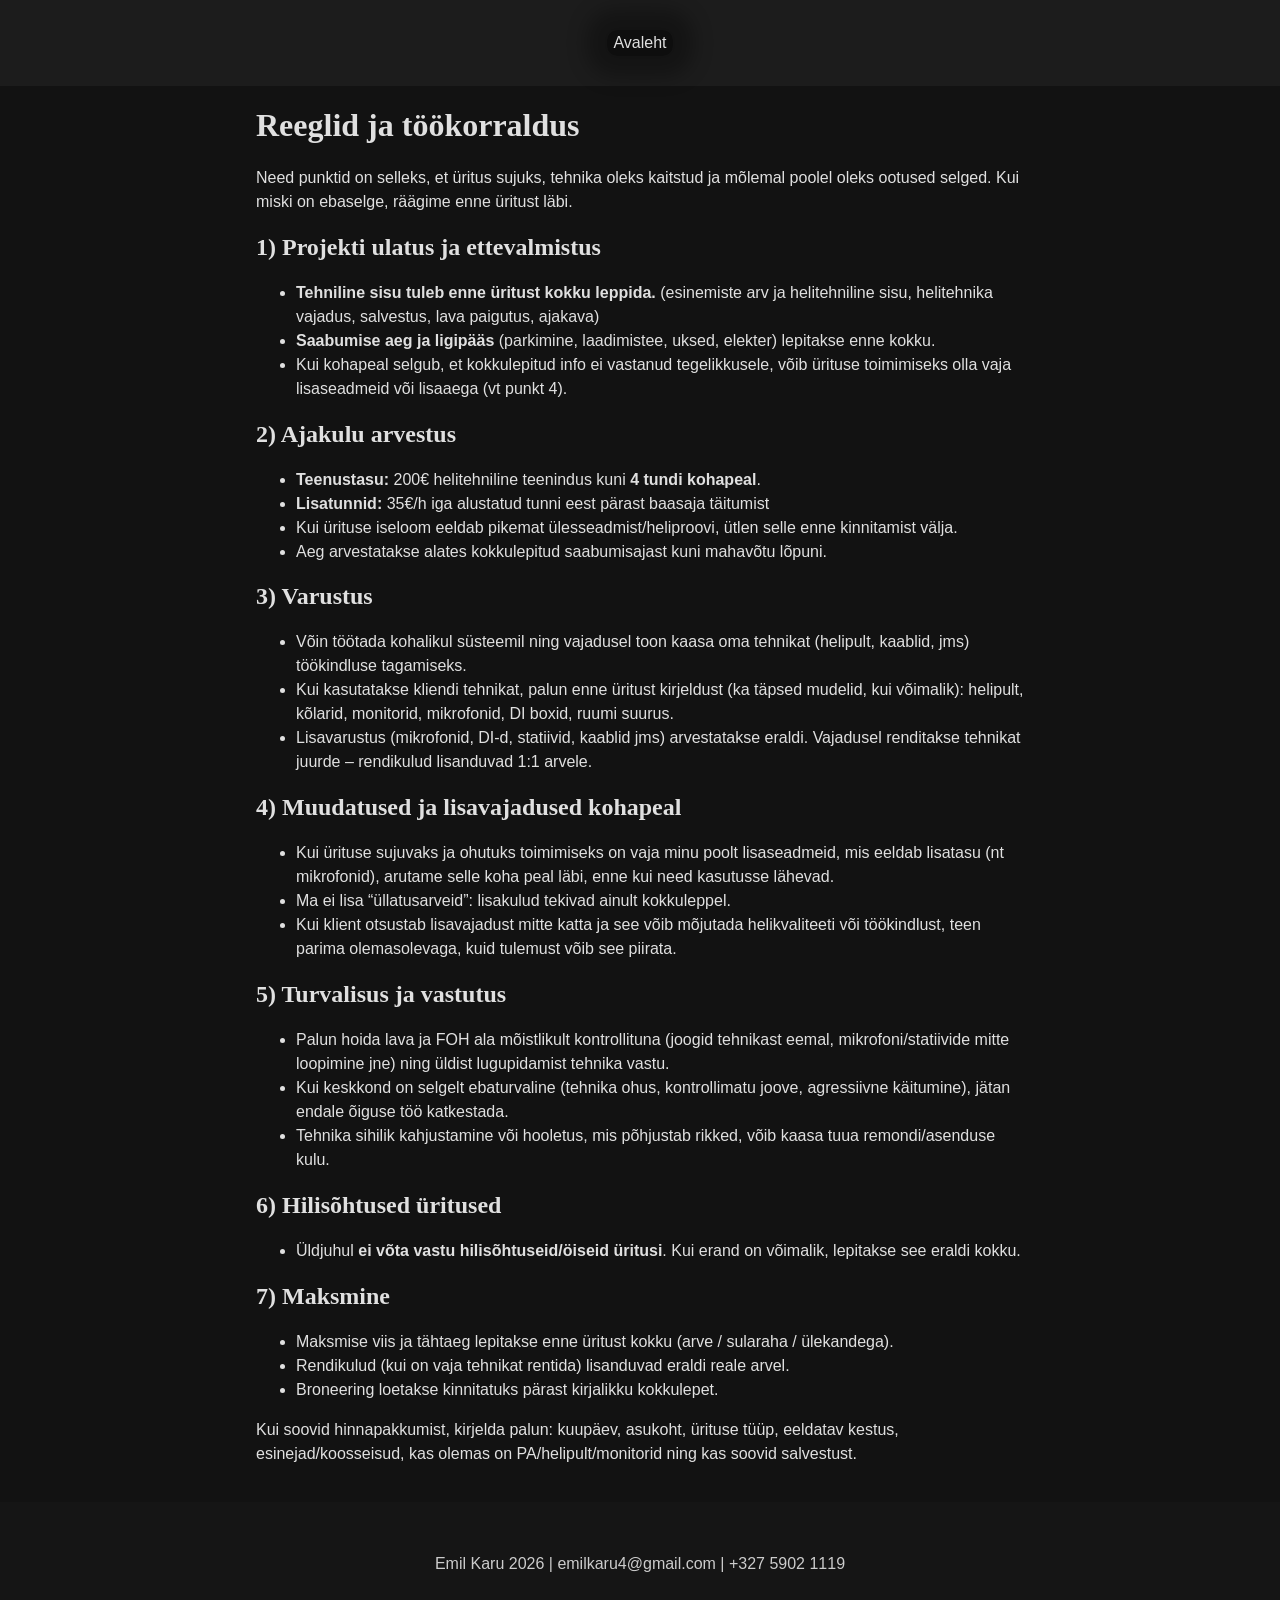
<file: form.html>
<!DOCTYPE html>
<html lang="en">
<head>
    <meta charset="UTF-8">
    <title>Võta minuga ühendust</title>
    <link rel="stylesheet" href="styles.css">
</head>
<body>
    <header>
        <a href="index.html" class="headerBackground">
            <p>Avaleht</p>
        </a>
    </header>
    <main id="introWrapper">
        <h1>Reeglid ja töökorraldus</h1>

        <p>
            Need punktid on selleks, et üritus sujuks, tehnika oleks kaitstud ja mõlemal poolel oleks ootused selged.
            Kui miski on ebaselge, räägime enne üritust läbi.
        </p>

        <h2>1) Projekti ulatus ja ettevalmistus</h2>
        <ul>
            <li><strong>Tehniline sisu tuleb enne üritust kokku leppida.</strong> (esinemiste arv ja helitehniline sisu, helitehnika vajadus, salvestus, lava paigutus, ajakava)</li>
            <li><strong>Saabumise aeg ja ligipääs</strong> (parkimine, laadimistee, uksed, elekter) lepitakse enne kokku.</li>
            <li>Kui kohapeal selgub, et kokkulepitud info ei vastanud tegelikkusele, võib ürituse toimimiseks olla vaja lisaseadmeid või lisaaega (vt punkt 4).</li>
        </ul>

        <h2>2) Ajakulu arvestus</h2>
        <ul>
            <li><strong>Teenustasu:</strong> 200€ helitehniline teenindus kuni <strong>4 tundi kohapeal</strong>.</li>
            <li><strong>Lisatunnid:</strong> 35€/h iga alustatud tunni eest pärast baasaja täitumist</li>
            <li>Kui ürituse iseloom eeldab pikemat ülesseadmist/heliproovi, ütlen selle enne kinnitamist välja.</li>
            <li>Aeg arvestatakse alates kokkulepitud saabumisajast kuni mahavõtu lõpuni.</li>
        </ul>

        <h2>3) Varustus</h2>
        <ul>
            <li>Võin töötada kohalikul süsteemil ning vajadusel toon kaasa oma tehnikat (helipult, kaablid, jms) töökindluse tagamiseks.</li>
            <li>Kui kasutatakse kliendi tehnikat, palun enne üritust kirjeldust (ka täpsed mudelid, kui võimalik): helipult, kõlarid, monitorid, mikrofonid, DI boxid, ruumi suurus.</li>
            <li>Lisavarustus (mikrofonid, DI-d, statiivid, kaablid jms) arvestatakse eraldi. Vajadusel renditakse tehnikat juurde – rendikulud lisanduvad 1:1 arvele.</li>
        </ul>

        <h2>4) Muudatused ja lisavajadused kohapeal</h2>
        <ul>
            <li>Kui ürituse sujuvaks ja ohutuks toimimiseks on vaja minu poolt lisaseadmeid, mis eeldab lisatasu (nt mikrofonid), arutame selle koha peal läbi, enne kui need kasutusse lähevad.</li>
            <li>Ma ei lisa “üllatusarveid”: lisakulud tekivad ainult kokkuleppel.</li>
            <li>Kui klient otsustab lisavajadust mitte katta ja see võib mõjutada helikvaliteeti või töökindlust, teen parima olemasolevaga, kuid tulemust võib see piirata.</li>
        </ul>

        <h2>5) Turvalisus ja vastutus</h2>
        <ul>
            <li>Palun hoida lava ja FOH ala mõistlikult kontrollituna (joogid tehnikast eemal, mikrofoni/statiivide mitte loopimine jne) ning üldist lugupidamist tehnika vastu.</li>
            <li>Kui keskkond on selgelt ebaturvaline (tehnika ohus, kontrollimatu joove, agressiivne käitumine), jätan endale õiguse töö katkestada.</li>
            <li>Tehnika sihilik kahjustamine või hooletus, mis põhjustab rikked, võib kaasa tuua remondi/asenduse kulu.</li>
        </ul>

        <h2>6) Hilisõhtused üritused</h2>
        <ul>
            <li>Üldjuhul <strong>ei võta vastu hilisõhtuseid/öiseid üritusi</strong>. Kui erand on võimalik, lepitakse see eraldi kokku.</li>
        </ul>

        <h2>7) Maksmine</h2>
        <ul>
            <li>Maksmise viis ja tähtaeg lepitakse enne üritust kokku (arve / sularaha / ülekandega).</li>
            <li>Rendikulud (kui on vaja tehnikat rentida) lisanduvad eraldi reale arvel.</li>
            <li>Broneering loetakse kinnitatuks pärast kirjalikku kokkulepet.</li>
        </ul>

        <p>
            Kui soovid hinnapakkumist, kirjelda palun: kuupäev, asukoht, ürituse tüüp, eeldatav kestus, esinejad/koosseisud,
            kas olemas on PA/helipult/monitorid ning kas soovid salvestust.
        </p>
        <br/>
        <br/>
    </main>
    <footer>
        <p id="websiteOwnerInfo">Emil Karu 2026 | emilkaru4@gmail.com | +327 5902 1119</p>
    </footer>
</body>
</html>
</file>
<file: styles.css>
html {
    -webkit-text-size-adjust: 100%;
    text-size-adjust: 100%;
}

body {
    margin: 0;
    background: #121212;
    color: #e0e0e0;
    display: flex;
    flex-direction: column;
    min-height: 100vh;
}

main {
    flex: 1;
}

.eventBlock {
    margin: 10px;
    padding: 5px;
    border-radius: 6px;
    background: #1f1f1f;
    border: 1px solid #2e2e2e;
}

header {
    position: sticky;
    top: 0;
    padding: 20px;
    justify-content: center;
}

.headerBackground {
    border-radius: 10px;
    padding: 0 5px;
    border: 1px solid transparent;
    background-color: rgba(0, 0, 0, 0.5);
    box-shadow: 0 0 20px 20px rgba(0, 0, 0, 0.3);
    margin: 10px 0;
    text-decoration: none;
    color: inherit;
}

#headerSpacer {
    display: flex;
    flex-direction: row;
    justify-content: space-between;
}

header p {
    width: auto;
    text-align: center;
}

header p:hover {
    color: #376d9f;
}

p {
    margin: 0;
    font: 1rem/1.5 "Roboto", Arial, sans-serif;
}

li {
    font: 1rem/1.5 "Roboto", Arial, sans-serif;
}

.title {
    font: 1.4rem/1.5 "Roboto", Arial, sans-serif;
    margin-bottom: 10px;
    padding: 2px;
    border-radius: 3px;
    background: linear-gradient(145deg, #085c5c, #17105c);
}

.paragraph {
    margin-left: 10px;
    margin-bottom: 10px;
}

#header {
    margin-left: auto;
    margin-right: 20px;
}

img {
    max-width: calc(100% - 4px);
    margin: 2px;
    border: 1px solid gray;
}

.description {
    font-size: 0.8rem;
    color: #ececec;
}


.imageWrapper {
    background: #2a2a2a;
    max-width: 200px;
    padding: 5px;
    border: 1px solid #606060;
    border-radius: 5px;
    align-items: flex-start;
    display: inline-flex;
    flex-direction: column;
    height: fit-content
}

.imageGallery {
    display: flex;
    flex-wrap: wrap;
    gap: 4px;
    margin: 3px 3px 3px 10px;
}

header {
    background: #1c1c1c;
    display: flex;
}

footer {
    background: #151515;
    display: flex;

}

#websiteOwnerInfo {
    color: #cccccc;
    display: flex;
    margin-top: 50px;
    margin-left: auto;
    width: 100%;
    justify-content: center;
    padding-bottom: 100px;
}

.bullets {
    list-style-type: none;
}

.bullet::before {
    content: "▶"; /* Use a triangular bullet icon */
    color: #14caf1;
    font-size: 1rem;
    display: inline-block;
    width: 1rem;
}

#storyContainer {
    width: 60%;
    margin: auto;
    flex: 1;
}

#intro {
    display: flex;
    align-items: flex-start;
    margin: 10px 10px 0 10px;
    padding: 10px;
    border-radius: 6px;
    border: 1px solid #424242;
    position: relative;
    background: linear-gradient(145deg, #085c5c, #17105c);
    z-index: -2;
}

#introWrapper {
    margin: auto;
    width: 60%
}

@media (max-width: 1100px) {
    body {
        font-size: 0.9rem;
    }

    #headerSpacer {
        width: 150px;
    }

    #storyContainer {
        width: 90%; /* Take up most of the screen width */
        margin: 5px auto;
    }

    #introWrapper {
        width: 90%;
        margin: 5px auto;
    }
}

@media (hover: none) {
    #storyContainer {
        width: 90%;
    }

    #headerSpacer {
        width: 150px;
    }

    #introWrapper {
        width: 90%;
    }
}

@media (orientation: portrait) {
    #storyContainer {
        width: 95%;
    }

    #headerSpacer {
        width: 150px;
    }

    #introWrapper {
        width: 95%;
    }
}


#imageOverlayWrapper {
    position: fixed;
    top: 0;
    left: 0;
    width: 100%;
    height: 100%;
    background: rgba(0, 0, 0, 0.2);
    display: flex;
    justify-content: center;
    align-items: center;
    visibility: hidden;
}

#overlayImage {
    max-width: 70%;
    max-height: 95%;
}

.intoTitle {
    font: 1.57rem/1 "Roboto", Arial, sans-serif;
    margin: 5px 0;
}

#FormTitleWrapper {
    width: 50%;
    margin: auto auto 30px;
}

p #intro {
    flex: 1;
}

#introList {
    margin: 0
}

#introOverly {
    position: absolute;
    top: 0;
    left: 0;
    width: 100%;
    height: 100%;
    border-radius: 6px;
    background: rgba(0, 0, 0, 0.48);
    z-index: -1;
}


#introImageWrapper {
    margin-left: auto;
    background: #2a2a2a;
    max-width: 190px;
    padding: 5px;
    border: 1px solid #606060;
    border-radius: 5px;
    align-items: flex-start;
    display: inline-flex;
    flex-direction: column;
    height: fit-content;
}

#upBtn {
    position: fixed;
    bottom: 20px;
    right: 20px;
}

.err {
    color: red;
    font-weight: bold;
}
</file>
